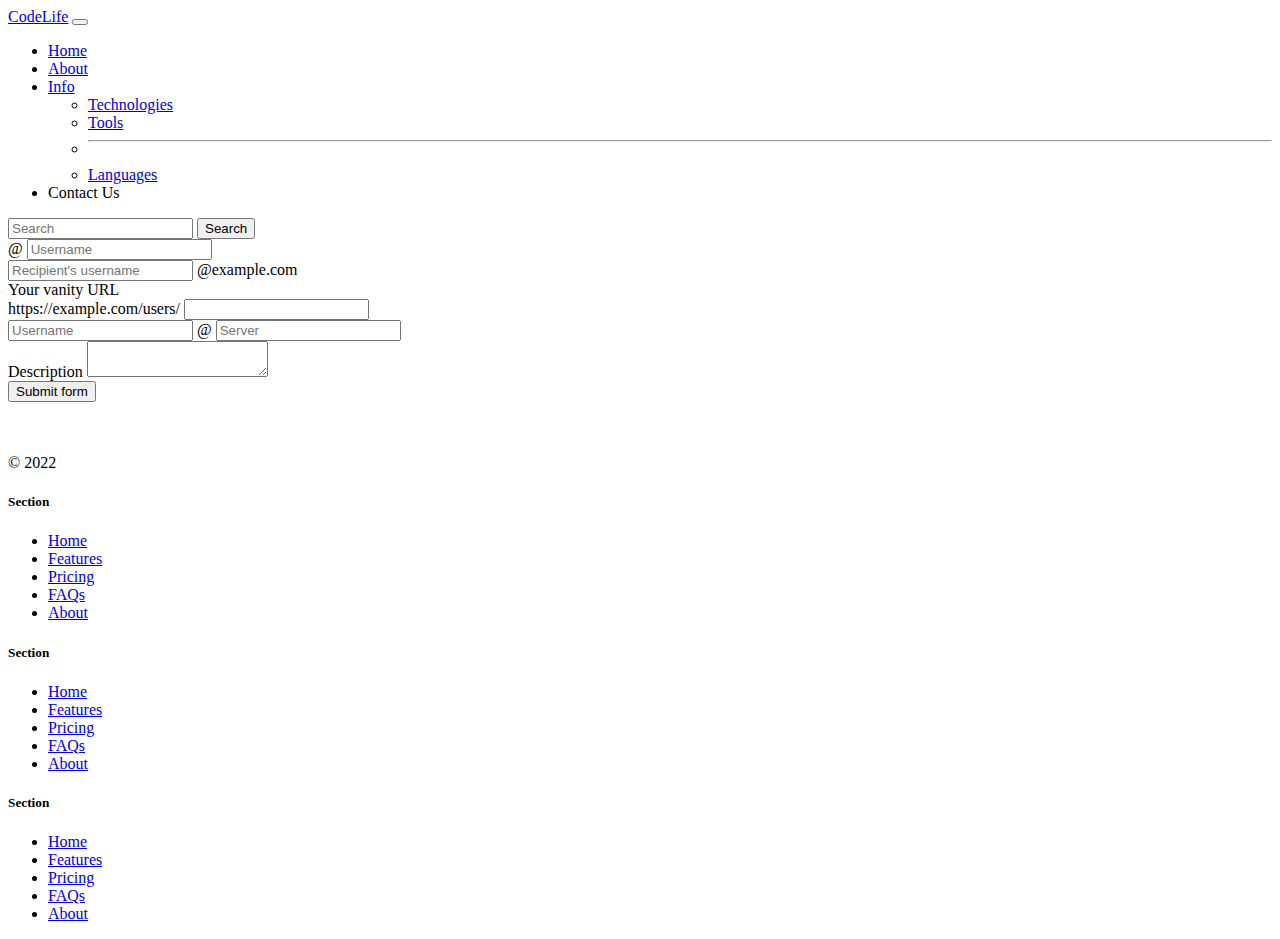
<file: Bootstrap/contact.html>
<!doctype html>
<html lang="en">
    <head>
        <meta charset="utf-8">
        <meta name="viewport" content="width=device-width, initial-scale=1">
        <title>Bootstrap demo</title>
        <script src="https://cdn.jsdelivr.net/npm/@popperjs/core@2.11.6/dist/umd/popper.min.js" integrity="sha384-oBqDVmMz9ATKxIep9tiCxS/Z9fNfEXiDAYTujMAeBAsjFuCZSmKbSSUnQlmh/jp3" crossorigin="anonymous"></script>
        <script src="https://cdn.jsdelivr.net/npm/bootstrap@5.2.1/dist/js/bootstrap.min.js" integrity="sha384-7VPbUDkoPSGFnVtYi0QogXtr74QeVeeIs99Qfg5YCF+TidwNdjvaKZX19NZ/e6oz" crossorigin="anonymous"></script>
        <link href="https://cdn.jsdelivr.net/npm/bootstrap@5.2.1/dist/css/bootstrap.min.css" rel="stylesheet" integrity="sha384-iYQeCzEYFbKjA/T2uDLTpkwGzCiq6soy8tYaI1GyVh/UjpbCx/TYkiZhlZB6+fzT" crossorigin="anonymous">
        <style>
            .drp :hover{
                background: #198754;
            }
        </style>
    </head>
    <body >
        <nav class="navbar navbar-expand-lg bg-dark">
            <div class="container-fluid">
              <a class="navbar-brand text-light " href="#">CodeLife</a>
              <button class="navbar-toggler" type="button" data-bs-toggle="collapse" data-bs-target="#navbarSupportedContent" aria-controls="navbarSupportedContent" aria-expanded="false" aria-label="Toggle navigation">
                <span class="navbar-toggler-icon"></span>
              </button>
              <div class="collapse navbar-collapse" id="navbarSupportedContent">
                <ul class="navbar-nav me-auto mb-2 mb-lg-0">
                  <li class="nav-item">
                    <a class="nav-link text-light link-success" aria-current="page" href="index.html">Home</a>
                  </li>
                  <li class="nav-item">
                    <a class="nav-link text-light link-success" href="about.html">About</a>
                  </li>
                  <li class="nav-item dropdown">
                    <a class="nav-link dropdown-toggle text-light link-success" href="#" role="button" data-bs-toggle="dropdown" aria-expanded="false">
                      Info
                    </a>
                    <ul class="dropdown-menu bg-dark ">
                      <li class="drp"><a class="dropdown-item text-light " href="#">Technologies</a></li>
                      <li class="drp"><a class="dropdown-item text-light " href="#">Tools</a></li>
                      <li class="drp"><hr class="dropdown-divider text-light "></li>
                      <li class="drp"><a class="dropdown-item text-light " href="#">Languages</a></li>
                    </ul>
                  </li>
                  <li class="nav-item hov">
                    <a class="nav-link text-light active link-success bg-success">Contact Us</a>
                  </li>
                </ul>
                <form class="d-flex" role="search">
                  <input class="form-control me-2" type="search" placeholder="Search" aria-label="Search">
                  <button class="btn btn-outline-success" type="submit">Search</button>
                </form>
              </div>
            </div>
          </nav>
        <form>
          <div class="input-group mb-3 mt-3 me-3">
            <span class="input-group-text bg-success " id="basic-addon1">@</span>
            <input type="text" class="form-control border-success me-3" placeholder="Username" aria-label="Username" aria-describedby="basic-addon1">
          </div>
          
          <div class="input-group mb-3">
            <input type="text" class="form-control border-success" placeholder="Recipient's username" aria-label="Recipient's username" aria-describedby="basic-addon2">
            <span class="input-group-text bg-success" id="basic-addon2">@example.com</span>
          </div>
          
          <label for="basic-url" class="form-label bg-success">Your vanity URL</label>
          <div class="input-group mb-3">
            <span class="input-group-text bg-success" id="basic-addon3">https://example.com/users/</span>
            <input type="text" class="form-control border-success me-3" id="basic-url" aria-describedby="basic-addon3">
          </div>
          
          <div class="input-group mb-3">
            <input type="text" class="form-control border-success" placeholder="Username" aria-label="Username">
            <span class="input-group-text bg-success">@</span>
            <input type="text" class="form-control border-success me-3" placeholder="Server" aria-label="Server">
          </div>
          
          <div class="input-group">
            <span class="input-group-text bg-success">Description</span>
            <textarea class="form-control me-5 border-success" aria-label="With textarea"></textarea>
          </div>
          <div></div>
          <div class="col-12 mt-3">
            <button class="btn btn-success" type="submit">Submit form</button>
          </div>
        </div>
    </form>   
    
    <footer class="bg-success row row-cols-1 row-cols-sm-2 row-cols-md-5 py-5 my-5 border-top">
        <div class="col mb-3">
          <a href="/" class="d-flex align-items-center mb-3 link-dark text-decoration-none">
            <svg class="bi me-2" width="40" height="32"><use xlink:href="#bootstrap"></use></svg>
          </a>
          <p class="text-dark">© 2022</p>
        </div>
    
        <div class="col mb-3">
    
        </div>
    
        <div class="col mb-3">
          <h5>Section</h5>
          <ul class="nav flex-column">
            <li class="nav-item mb-2"><a href="#" class="nav-link p-0 text-dark">Home</a></li>
            <li class="nav-item mb-2"><a href="#" class="nav-link p-0 text-dark">Features</a></li>
            <li class="nav-item mb-2"><a href="#" class="nav-link p-0 text-dark">Pricing</a></li>
            <li class="nav-item mb-2"><a href="#" class="nav-link p-0 text-dark">FAQs</a></li>
            <li class="nav-item mb-2"><a href="#" class="nav-link p-0 text-dark">About</a></li>
          </ul>
        </div>
    
        <div class="col mb-3">
          <h5>Section</h5>
          <ul class="nav flex-column">
            <li class="nav-item mb-2"><a href="#" class="nav-link p-0 text-dark">Home</a></li>
            <li class="nav-item mb-2"><a href="#" class="nav-link p-0 text-dark">Features</a></li>
            <li class="nav-item mb-2"><a href="#" class="nav-link p-0 text-dark">Pricing</a></li>
            <li class="nav-item mb-2"><a href="#" class="nav-link p-0 text-dark">FAQs</a></li>
            <li class="nav-item mb-2"><a href="#" class="nav-link p-0 text-dark">About</a></li>
          </ul>
        </div>
    
        <div class="col mb-3">
          <h5>Section</h5>
          <ul class="nav flex-column">
            <li class="nav-item mb-2"><a href="#" class="nav-link p-0 text-dark">Home</a></li>
            <li class="nav-item mb-2"><a href="#" class="nav-link p-0 text-dark">Features</a></li>
            <li class="nav-item mb-2"><a href="#" class="nav-link p-0 text-dark">Pricing</a></li>
            <li class="nav-item mb-2"><a href="#" class="nav-link p-0 text-dark">FAQs</a></li>
            <li class="nav-item mb-2"><a href="#" class="nav-link p-0 text-dark">About</a></li>
          </ul>
        </div>
      </footer>
        <!-- Scripts -->
        <script src="https://cdn.jsdelivr.net/npm/bootstrap@5.2.1/dist/js/bootstrap.bundle.min.js" integrity="sha384-u1OknCvxWvY5kfmNBILK2hRnQC3Pr17a+RTT6rIHI7NnikvbZlHgTPOOmMi466C8" crossorigin="anonymous"></script>
        <script src="https://cdn.jsdelivr.net/npm/@popperjs/core@2.11.6/dist/umd/popper.min.js" integrity="sha384-oBqDVmMz9ATKxIep9tiCxS/Z9fNfEXiDAYTujMAeBAsjFuCZSmKbSSUnQlmh/jp3" crossorigin="anonymous"></script>
        <script src="https://cdn.jsdelivr.net/npm/bootstrap@5.2.1/dist/js/bootstrap.min.js" integrity="sha384-7VPbUDkoPSGFnVtYi0QogXtr74QeVeeIs99Qfg5YCF+TidwNdjvaKZX19NZ/e6oz" crossorigin="anonymous"></script>
    </body>
</html>
</file>
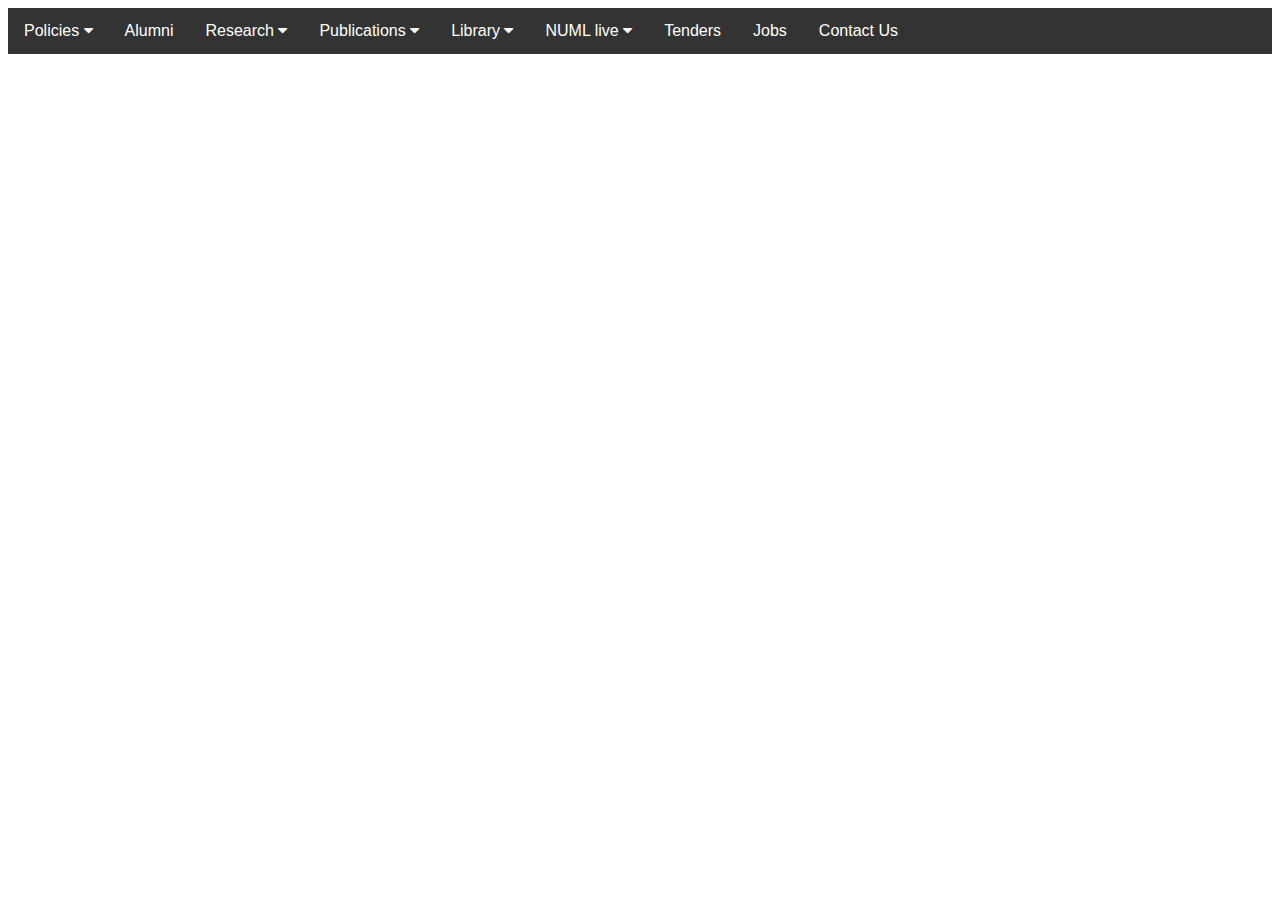
<file: Lab-2/lab2.html>
<!DOCTYPE html>
<html lang="en">
<head>
    <meta charset="UTF-8">
    <meta http-equiv="X-UA-Compatible" content="IE=edge">
    <meta name="viewport" content="width=device-width, initial-scale=1.0">
    <meta name="viewport" content="width=device-width, initial-scale=1">
    <title>Document</title>
    <link rel="stylesheet" href="https://cdnjs.cloudflare.com/ajax/libs/font-awesome/4.7.0/css/font-awesome.min.css">
    <link rel="stylesheet" href="lab2.css">
    <link rel="stylesheet" href="https://cdnjs.cloudflare.com/ajax/libs/font-awesome/4.7.0/css/font-awesome.min.css">
    <meta name="viewport" content="width=device-width, initial-scale=1">
    <link rel="stylesheet" href="https://cdnjs.cloudflare.com/ajax/libs/font-awesome/4.7.0/css/font-awesome.min.css">

</head>
<body>
    
    <!-- <p>University of Modern Languages</p> -->
<div class="navbar">
  
  <div class="dropdown">
    <button class="dropbtn">Policies
      <i class="fa fa-caret-down"></i>
    </button>
    <div class="dropdown-content">
      <a href="#">Link 1</a>
      <a href="#">Link 2</a>
      <a href="#">Link 3</a>
    </div>
  </div>
  <a href="#home">Alumni</a>
  <div class="dropdown">
    <button class="dropbtn">Research
      <i class="fa fa-caret-down"></i>
    </button>
    <div class="dropdown-content">
      <a href="#">Link 1</a>
      <a href="#">Link 2</a>
      <a href="#">Link 3</a>
    </div>
  </div>
  <div class="dropdown">
    <button class="dropbtn">Publications 
      <i class="fa fa-caret-down"></i>
    </button>
    <div class="dropdown-content">
      <a href="#">Link 1</a>
      <a href="#">Link 2</a>
      <a href="#">Link 3</a>
    </div>
  </div>
  <div class="dropdown">
    <button class="dropbtn">Library
      <i class="fa fa-caret-down"></i>
    </button>
    <div class="dropdown-content">
      <a href="#">Link 1</a>
      <a href="#">Link 2</a>
      <a href="#">Link 3</a>
    </div>
  </div>
  <div class="dropdown">
    <button class="dropbtn">NUML live 
      <i class="fa fa-caret-down"></i>
    </button>
    <div class="dropdown-content">
      <a href="#">Link 1</a>
      <a href="#">Link 2</a>
      <a href="#">Link 3</a>
    </div>
  </div> 
  <a href="#home">Tenders</a>
  <a href="#home">Jobs</a>
  <a href="#home">Contact Us</a>
</div>



</body>
</html>
</file>
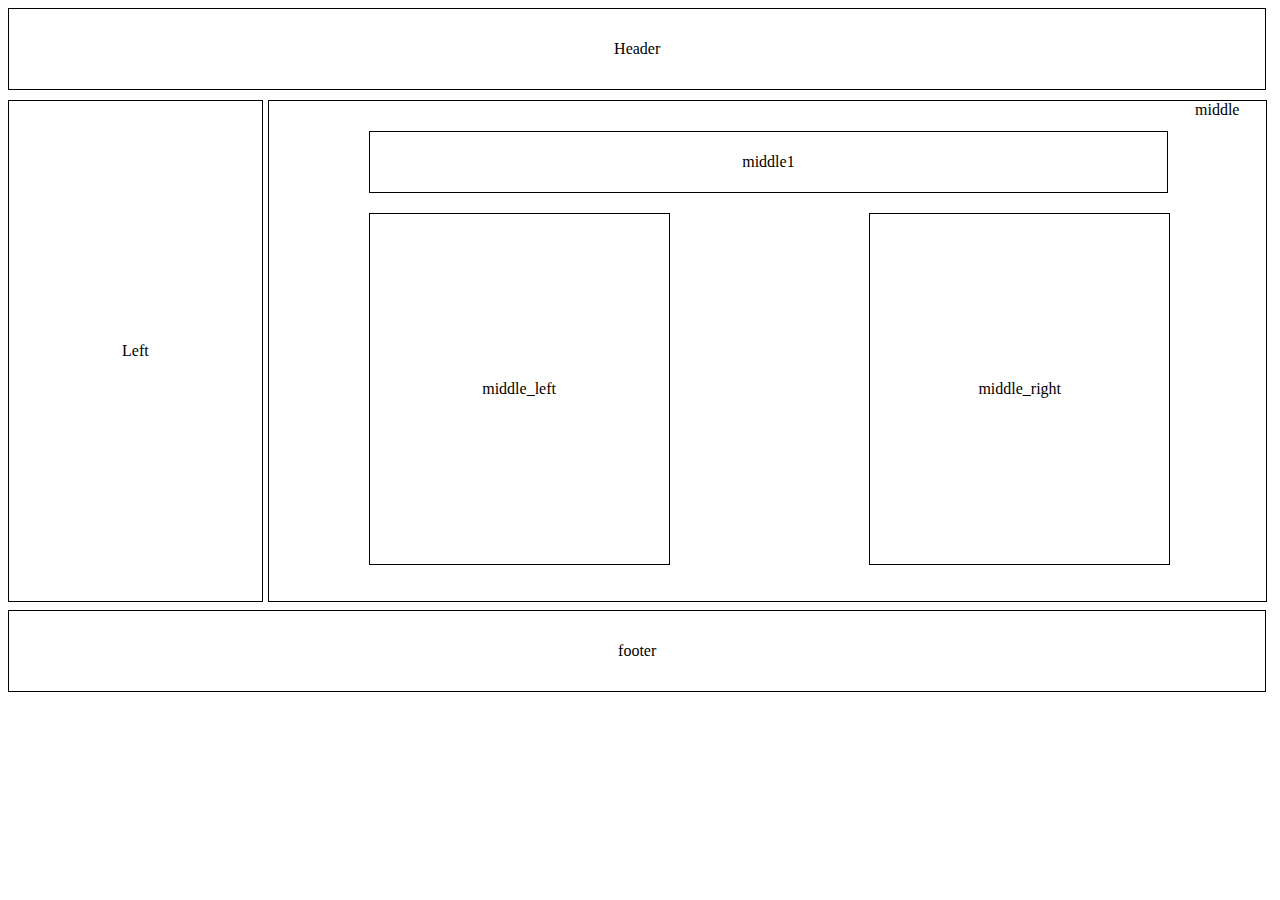
<file: Simple_layout/bcs_046(layout).html>
<!DOCTYPE html>
<html lang="en">
<head>
    <meta charset="UTF-8">
    <meta http-equiv="X-UA-Compatible" content="IE=edge">
    <meta name="viewport" content="width=device-width, initial-scale=1.0">
    <link rel="stylesheet" href="bcs_046(layout).css">
    <title>Basic Layout</title>
</head>
<body>
    <div class="top">
        Header
    </div>
    <div class="left">
        Left
    </div>
    <div class="middle">
        middle
        <div class="middle1">
            middle1
        </div>
        <div class="middle_left">
            middle_left
        </div>
        <div class="middle_right">
            middle_right
        </div>
    </div>
    <div class="footer">
        footer
    </div>
</body>
</html>
</file>
<file: Lab-2/lab2.css>
body {
  font-family: Arial, Helvetica, sans-serif;
}

.navbar {
  overflow: hidden;
  background-color: #333;
}

.navbar a {
  float: left;
  font-size: 16px;
  color: white;
  text-align: center;
  padding: 14px 16px;
  text-decoration: none;
}

.dropdown {
  float: left;
  overflow: hidden;
}

.dropdown .dropbtn {
  font-size: 16px;  
  border: none;
  outline: none;
  color: white;
  padding: 14px 16px;
  background-color: inherit;
  font-family: inherit;
  margin: 0;
}

.navbar a:hover, .dropdown:hover .dropbtn {
  background-color: blue;
}

.dropdown-content {
  display: none;
  position: absolute;
  background-color: #f9f9f9;
  min-width: 160px;
  box-shadow: 0px 8px 16px 0px rgba(0,0,0,0.2);
  z-index: 1;
}

.dropdown-content a {
  float: none;
  color: black;
  padding: 12px 16px;
  text-decoration: none;
  display: block;
  text-align: left;
}

.dropdown-content a:hover {
  background-color: #ddd;
}

.dropdown:hover .dropdown-content {
  display: block;
}
</file>
<file: Simple_layout/bcs_046(layout).css>
.top{
    border: 1px solid black;
    width: 99.4%;
    height: 80px;
    display: flex;
    justify-content: center;
    text-align: center;
    margin-bottom: 10px;
    align-items: center;
}

.left{
    border: 1px solid black;
    width: 20%;
    height: 500px;
    display: flex;
    justify-content: center;
    text-align: center;
    float: left;
    margin-right: 5px;
    align-items: center;
}

.middle{
    border: 1px solid black;
    width: 78.9%;
    height: 500px;
    text-align: center;
    float: left;
    align-items: center;
}

.middle1{
    border: 1px solid black;
    width: 80%;
    height: 60px;
    display: flex;
    justify-content: center;
    text-align: center;
    float: left;
    margin-left: 10%;
    margin-top: 30px;
    align-items: center;
}

.middle_left{
    border: 1px solid black;
    width: 30%;
    height: 350px;
    display: flex;
    justify-content: center;
    text-align: center;
    float: left;
    margin-left: 10%;
    margin-top: 20px;
    align-items: center;
}

.middle_right{
    border: 1px solid black;
    width: 30%;
    height: 350px;
    display: flex;
    justify-content: center;
    text-align: center;
    float: left;
    margin-left: 20%;
    margin-top: 20px;
    align-items: center;
}
.footer{
    border: 1px solid black;
    width: 99.4%;
    height: 80px;
    display: flex;
    text-align: center;
    justify-content: center;
    align-items: center;
    margin-top: 520px; 
}
</file>
